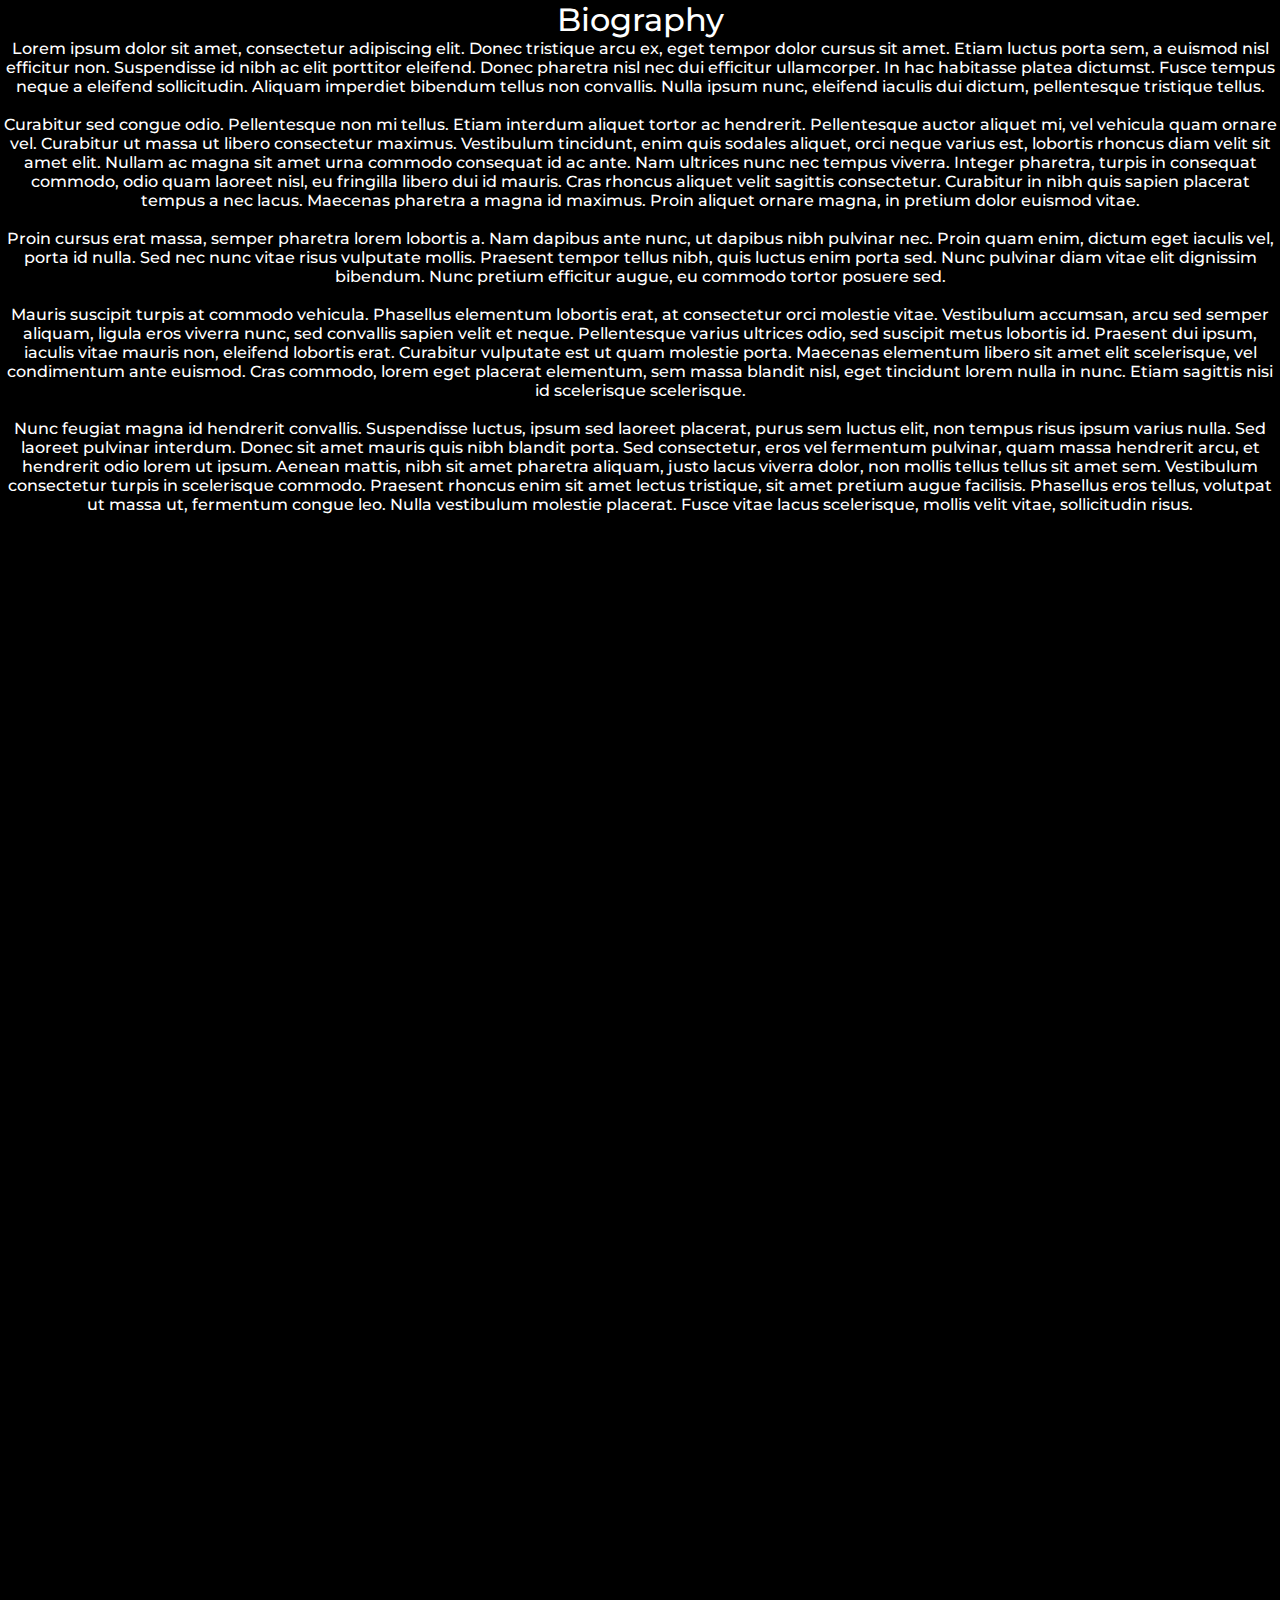
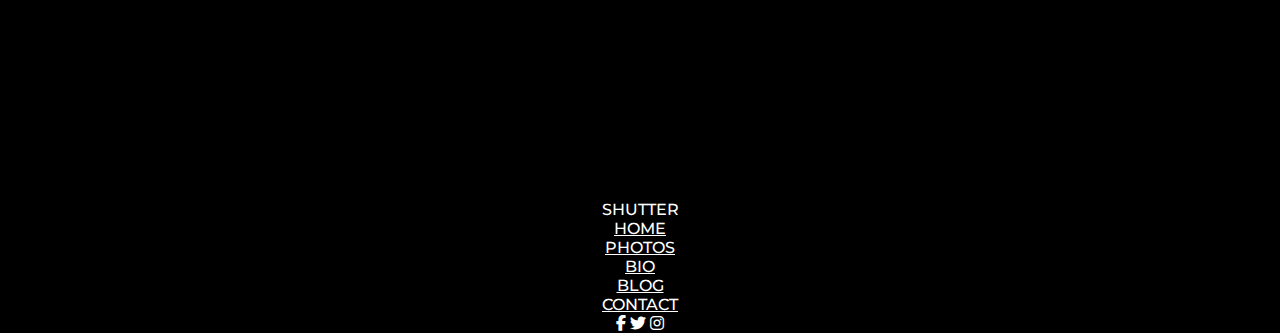
<file: bio.html>
<!doctype html>
<html lang="en">
  <head>
    <title></title>
    <meta charset="utf-8">
    <meta name="viewport" content="width=device-width, initial-scale=1">
    <link href="https://cdn.jsdelivr.net/npm/bootstrap@5.0.2/dist/css/bootstrap.min.css" rel="stylesheet" integrity="sha384-EVSTQN3/azprG1Anm3QDgpJLIm9Nao0Yz1ztcQTwFspd3yD65VohhpuuCOmLASjC" crossorigin="anonymous">
    <link rel="stylesheet" href="https://cdnjs.cloudflare.com/ajax/libs/font-awesome/6.2.1/css/all.min.css">
    <link href="css/style.css" rel="stylesheet">
  </head>
  <body>
    <div class="wrapper row">
      <main class="col-md-10">
        <div class="p-5 text-center">
          <h1 class="mb-3">Biography</h1>
          <p>Lorem ipsum dolor sit amet, consectetur adipiscing elit. Donec tristique arcu ex, eget tempor dolor cursus sit amet. Etiam luctus porta sem, a euismod nisl efficitur non. Suspendisse id nibh ac elit porttitor eleifend. Donec pharetra nisl nec dui efficitur ullamcorper. In hac habitasse platea dictumst. Fusce tempus neque a eleifend sollicitudin. Aliquam imperdiet bibendum tellus non convallis. Nulla ipsum nunc, eleifend iaculis dui dictum, pellentesque tristique tellus.<br><br>
          Curabitur sed congue odio. Pellentesque non mi tellus. Etiam interdum aliquet tortor ac hendrerit. Pellentesque auctor aliquet mi, vel vehicula quam ornare vel. Curabitur ut massa ut libero consectetur maximus. Vestibulum tincidunt, enim quis sodales aliquet, orci neque varius est, lobortis rhoncus diam velit sit amet elit. Nullam ac magna sit amet urna commodo consequat id ac ante. Nam ultrices nunc nec tempus viverra. Integer pharetra, turpis in consequat commodo, odio quam laoreet nisl, eu fringilla libero dui id mauris. Cras rhoncus aliquet velit sagittis consectetur. Curabitur in nibh quis sapien placerat tempus a nec lacus. Maecenas pharetra a magna id maximus. Proin aliquet ornare magna, in pretium dolor euismod vitae.<br><br>
          Proin cursus erat massa, semper pharetra lorem lobortis a. Nam dapibus ante nunc, ut dapibus nibh pulvinar nec. Proin quam enim, dictum eget iaculis vel, porta id nulla. Sed nec nunc vitae risus vulputate mollis. Praesent tempor tellus nibh, quis luctus enim porta sed. Nunc pulvinar diam vitae elit dignissim bibendum. Nunc pretium efficitur augue, eu commodo tortor posuere sed.<br><br>
          Mauris suscipit turpis at commodo vehicula. Phasellus elementum lobortis erat, at consectetur orci molestie vitae. Vestibulum accumsan, arcu sed semper aliquam, ligula eros viverra nunc, sed convallis sapien velit et neque. Pellentesque varius ultrices odio, sed suscipit metus lobortis id. Praesent dui ipsum, iaculis vitae mauris non, eleifend lobortis erat. Curabitur vulputate est ut quam molestie porta. Maecenas elementum libero sit amet elit scelerisque, vel condimentum ante euismod. Cras commodo, lorem eget placerat elementum, sem massa blandit nisl, eget tincidunt lorem nulla in nunc. Etiam sagittis nisi id scelerisque scelerisque.<br><br>
          Nunc feugiat magna id hendrerit convallis. Suspendisse luctus, ipsum sed laoreet placerat, purus sem luctus elit, non tempus risus ipsum varius nulla. Sed laoreet pulvinar interdum. Donec sit amet mauris quis nibh blandit porta. Sed consectetur, eros vel fermentum pulvinar, quam massa hendrerit arcu, et hendrerit odio lorem ut ipsum. Aenean mattis, nibh sit amet pharetra aliquam, justo lacus viverra dolor, non mollis tellus tellus sit amet sem. Vestibulum consectetur turpis in scelerisque commodo. Praesent rhoncus enim sit amet lectus tristique, sit amet pretium augue facilisis. Phasellus eros tellus, volutpat ut massa ut, fermentum congue leo. Nulla vestibulum molestie placerat. Fusce vitae lacus scelerisque, mollis velit vitae, sollicitudin risus.<br>
          </p>
        </div>
      </main>

      <div class="col-md-2">
        <div class="d-flex flex-column flex-shrink-0 p-3 text-white">
          <span class="fs-4">SHUTTER</span>
          <ul class="nav flex-column mb-auto">
            <li class="nav-item">
              <a class="nav-link text-white" href="index.html">
                HOME
              </a>
            </li>
            <li>
              <a class="nav-link text-white" href="photos.html">
                PHOTOS
              </a>
            </li>
            <li>
              <a class="nav-link active" href="bio.html" aria-current="page">
                BIO
              </a>
            </li>
            <li>
              <a class="nav-link text-white" href="blog.html">
                BLOG
              </a>
            </li>
            <li>
              <a class="nav-link text-white" href="contact.html">
                CONTACT
              </a>
            </li>
          </ul>
          <footer class="text-center ">
            <div class="container pt-4">
              <section class="mb-4">
                <a
                  class="btn btn-link btn-floating btn-lg text-white m-1"
                  target="_blank"
                  href="social.html"
                  role="button"
                  data-mdb-ripple-color="light"
                  ><i class="fab fa-facebook-f"></i
                  ></a>
                <a
                  class="btn btn-link btn-floating btn-lg text-dark m-1"
                  target="_blank"
                  href="social.html"
                  role="button"
                  data-mdb-ripple-color="dark"
                  ><i class="fab fa-twitter"></i
                  ></a>
                <a
                  class="btn btn-link btn-floating btn-lg text-dark m-1"
                  target="_blank"
                  href="social.html"
                  role="button"
                  data-mdb-ripple-color="dark"
                  ><i class="fab fa-instagram"></i
                  ></a>
              </section>
            </div>
          </footer>
        </div>
      </div>
    </div>
    <!-- Required for Bootstrap 5 -->
    <script src="https://cdn.jsdelivr.net/npm/bootstrap@5.0.2/dist/js/bootstrap.bundle.min.js" integrity="sha384-MrcW6ZMFYlzcLA8Nl+NtUVF0sA7MsXsP1UyJoMp4YLEuNSfAP+JcXn/tWtIaxVXM" crossorigin="anonymous"></script>
  </body>
</html>
</file>
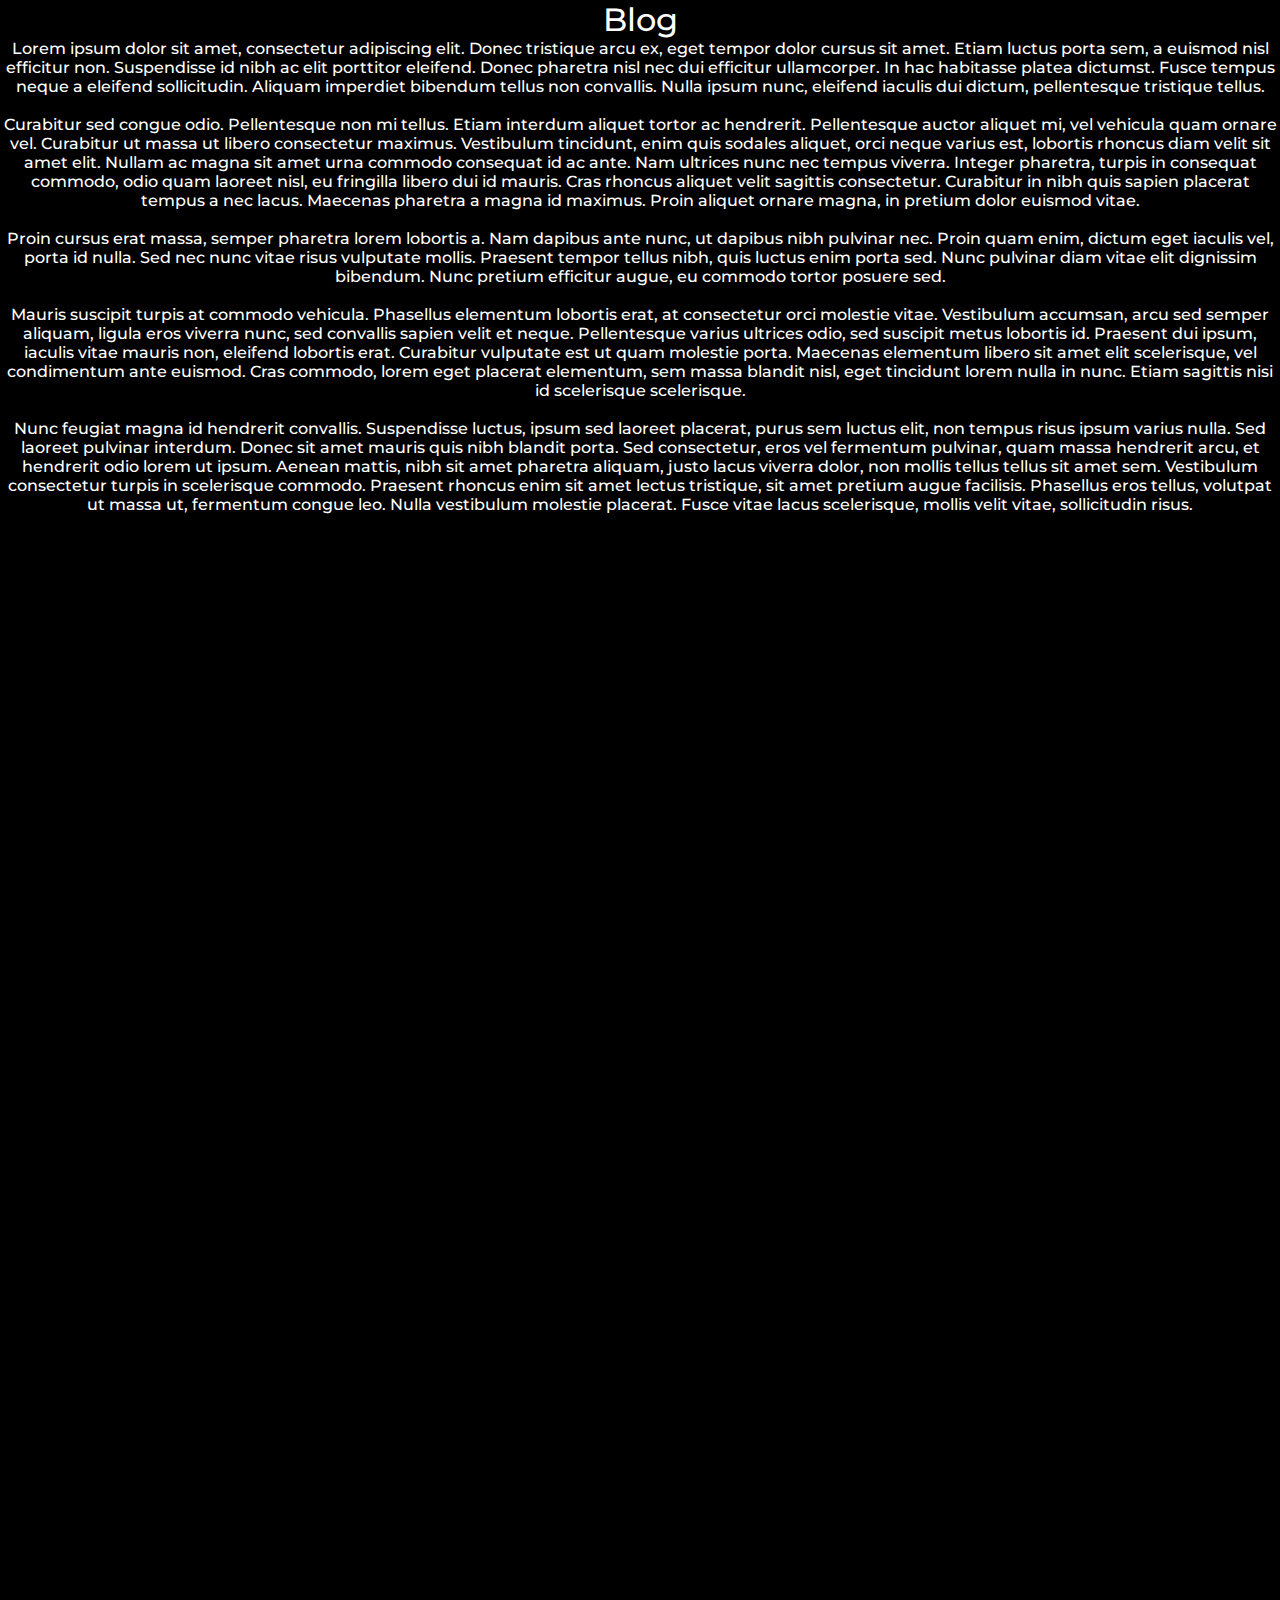
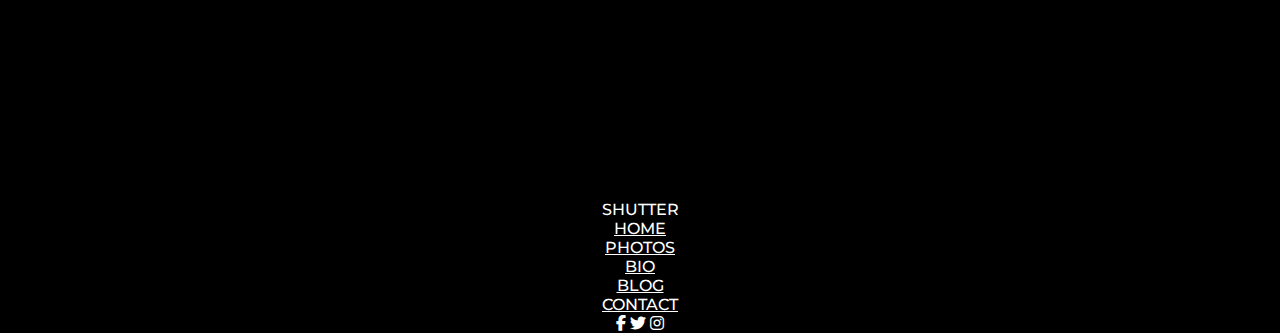
<file: blog.html>
<!doctype html>
<html lang="en">
  <head>
    <title></title>
    <meta charset="utf-8">
    <meta name="viewport" content="width=device-width, initial-scale=1">
    <link href="https://cdn.jsdelivr.net/npm/bootstrap@5.0.2/dist/css/bootstrap.min.css" rel="stylesheet" integrity="sha384-EVSTQN3/azprG1Anm3QDgpJLIm9Nao0Yz1ztcQTwFspd3yD65VohhpuuCOmLASjC" crossorigin="anonymous">
    <link rel="stylesheet" href="https://cdnjs.cloudflare.com/ajax/libs/font-awesome/6.2.1/css/all.min.css">
    <link href="css/style.css" rel="stylesheet">
  </head>
  <body>
    <div class="wrapper row">
      <main class="col-md-10">
        <div class="p-5 text-center">
          <h1 class="mb-3">Blog</h1>
          <p>Lorem ipsum dolor sit amet, consectetur adipiscing elit. Donec tristique arcu ex, eget tempor dolor cursus sit amet. Etiam luctus porta sem, a euismod nisl efficitur non. Suspendisse id nibh ac elit porttitor eleifend. Donec pharetra nisl nec dui efficitur ullamcorper. In hac habitasse platea dictumst. Fusce tempus neque a eleifend sollicitudin. Aliquam imperdiet bibendum tellus non convallis. Nulla ipsum nunc, eleifend iaculis dui dictum, pellentesque tristique tellus.<br><br>
          Curabitur sed congue odio. Pellentesque non mi tellus. Etiam interdum aliquet tortor ac hendrerit. Pellentesque auctor aliquet mi, vel vehicula quam ornare vel. Curabitur ut massa ut libero consectetur maximus. Vestibulum tincidunt, enim quis sodales aliquet, orci neque varius est, lobortis rhoncus diam velit sit amet elit. Nullam ac magna sit amet urna commodo consequat id ac ante. Nam ultrices nunc nec tempus viverra. Integer pharetra, turpis in consequat commodo, odio quam laoreet nisl, eu fringilla libero dui id mauris. Cras rhoncus aliquet velit sagittis consectetur. Curabitur in nibh quis sapien placerat tempus a nec lacus. Maecenas pharetra a magna id maximus. Proin aliquet ornare magna, in pretium dolor euismod vitae.<br><br>
          Proin cursus erat massa, semper pharetra lorem lobortis a. Nam dapibus ante nunc, ut dapibus nibh pulvinar nec. Proin quam enim, dictum eget iaculis vel, porta id nulla. Sed nec nunc vitae risus vulputate mollis. Praesent tempor tellus nibh, quis luctus enim porta sed. Nunc pulvinar diam vitae elit dignissim bibendum. Nunc pretium efficitur augue, eu commodo tortor posuere sed.<br><br>
          Mauris suscipit turpis at commodo vehicula. Phasellus elementum lobortis erat, at consectetur orci molestie vitae. Vestibulum accumsan, arcu sed semper aliquam, ligula eros viverra nunc, sed convallis sapien velit et neque. Pellentesque varius ultrices odio, sed suscipit metus lobortis id. Praesent dui ipsum, iaculis vitae mauris non, eleifend lobortis erat. Curabitur vulputate est ut quam molestie porta. Maecenas elementum libero sit amet elit scelerisque, vel condimentum ante euismod. Cras commodo, lorem eget placerat elementum, sem massa blandit nisl, eget tincidunt lorem nulla in nunc. Etiam sagittis nisi id scelerisque scelerisque.<br><br>
          Nunc feugiat magna id hendrerit convallis. Suspendisse luctus, ipsum sed laoreet placerat, purus sem luctus elit, non tempus risus ipsum varius nulla. Sed laoreet pulvinar interdum. Donec sit amet mauris quis nibh blandit porta. Sed consectetur, eros vel fermentum pulvinar, quam massa hendrerit arcu, et hendrerit odio lorem ut ipsum. Aenean mattis, nibh sit amet pharetra aliquam, justo lacus viverra dolor, non mollis tellus tellus sit amet sem. Vestibulum consectetur turpis in scelerisque commodo. Praesent rhoncus enim sit amet lectus tristique, sit amet pretium augue facilisis. Phasellus eros tellus, volutpat ut massa ut, fermentum congue leo. Nulla vestibulum molestie placerat. Fusce vitae lacus scelerisque, mollis velit vitae, sollicitudin risus.<br>
          </p>
        </div>
      </main>

      <div class="col-md-2">
        <div class="d-flex flex-column flex-shrink-0 p-3 text-white">
          <span class="fs-4">SHUTTER</span>
          <ul class="nav flex-column mb-auto">
            <li class="nav-item">
              <a class="nav-link text-white" href="index.html">
                HOME
              </a>
            </li>
            <li>
              <a class="nav-link text-white" href="photos.html">
                PHOTOS
              </a>
            </li>
            <li>
              <a class="nav-link text-white" href="bio.html">
                BIO
              </a>
            </li>
            <li>
              <a class="nav-link active" href="blog.html" aria-current="page">
                BLOG
              </a>
            </li>
            <li>
              <a class="nav-link text-white" href="contact.html">
                CONTACT
              </a>
            </li>
          </ul>
          <footer class="text-center ">
            <div class="container pt-4">
              <section class="mb-4">
                <a
                  class="btn btn-link btn-floating btn-lg text-white m-1"
                  target="_blank"
                  href="social.html"
                  role="button"
                  data-mdb-ripple-color="light"
                  ><i class="fab fa-facebook-f"></i
                  ></a>
                <a
                  class="btn btn-link btn-floating btn-lg text-dark m-1"
                  target="_blank"
                  href="social.html"
                  role="button"
                  data-mdb-ripple-color="dark"
                  ><i class="fab fa-twitter"></i
                  ></a>
                <a
                  class="btn btn-link btn-floating btn-lg text-dark m-1"
                  target="_blank"
                  href="social.html"
                  role="button"
                  data-mdb-ripple-color="dark"
                  ><i class="fab fa-instagram"></i
                  ></a>
              </section>
            </div>
          </footer>
        </div>
      </div>
    </div>
    <!-- Required for Bootstrap 5 -->
    <script src="https://cdn.jsdelivr.net/npm/bootstrap@5.0.2/dist/js/bootstrap.bundle.min.js" integrity="sha384-MrcW6ZMFYlzcLA8Nl+NtUVF0sA7MsXsP1UyJoMp4YLEuNSfAP+JcXn/tWtIaxVXM" crossorigin="anonymous"></script>
  </body>
</html>
</file>
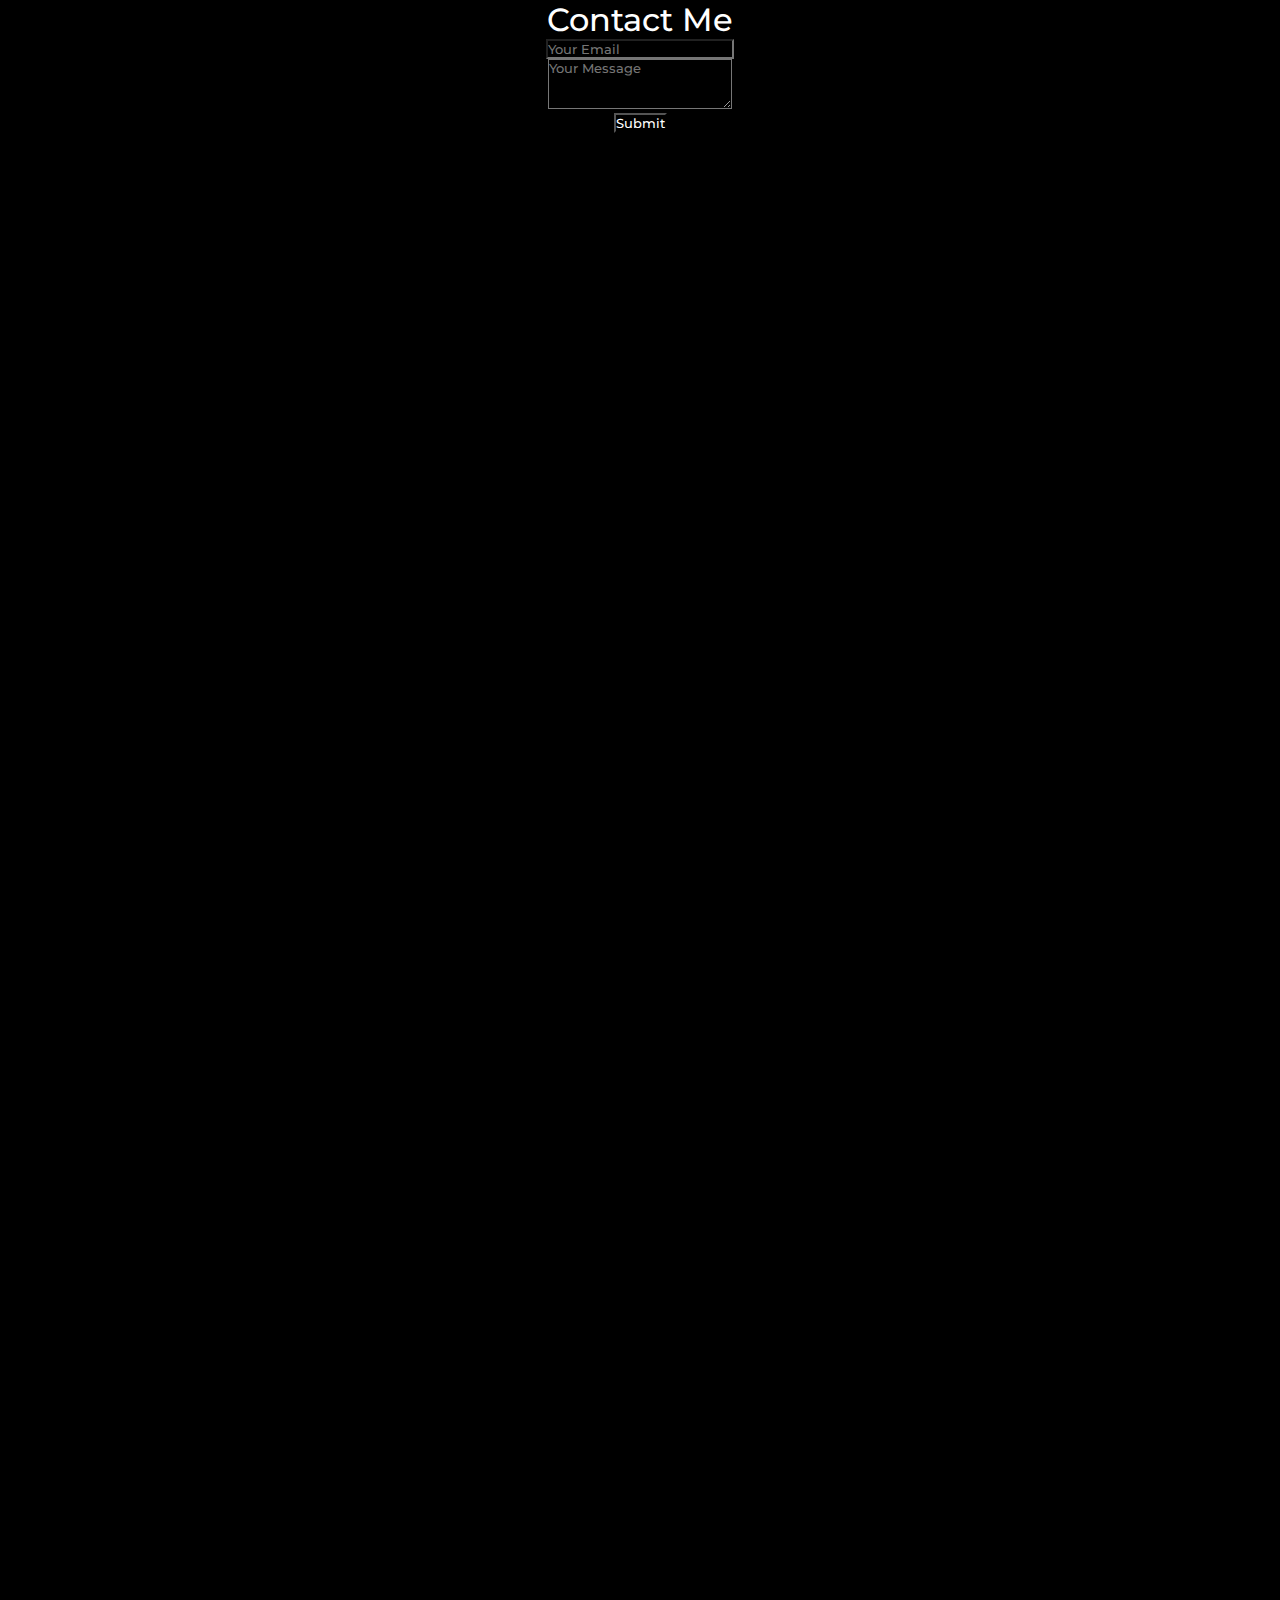
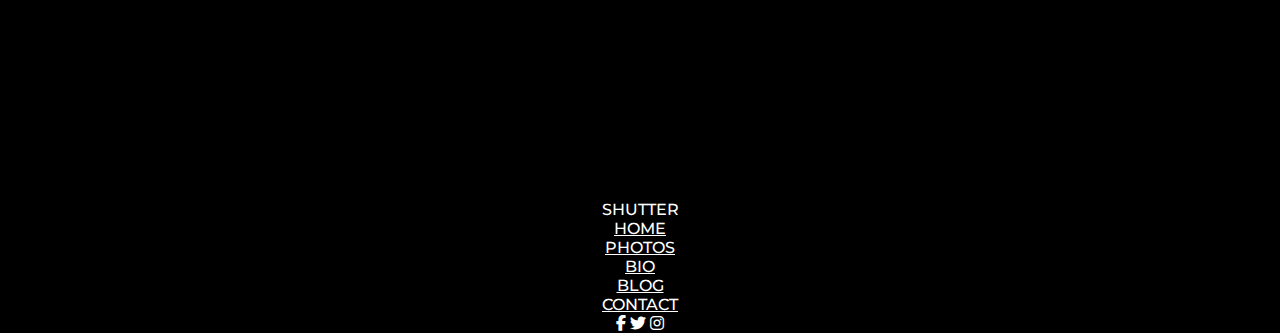
<file: contact.html>
<!doctype html>
<html lang="en">
  <head>
    <title></title>
    <meta charset="utf-8">
    <meta name="viewport" content="width=device-width, initial-scale=1">
    <link href="https://cdn.jsdelivr.net/npm/bootstrap@5.0.2/dist/css/bootstrap.min.css" rel="stylesheet" integrity="sha384-EVSTQN3/azprG1Anm3QDgpJLIm9Nao0Yz1ztcQTwFspd3yD65VohhpuuCOmLASjC" crossorigin="anonymous">
    <link rel="stylesheet" href="https://cdnjs.cloudflare.com/ajax/libs/font-awesome/6.2.1/css/all.min.css">
    <link href="css/style.css" rel="stylesheet">
  </head>
  <body>
    <div class="wrapper row">
      <main class="col-md-10">
        <div class="p-5 text-center">
          <h1 class="mb-3">Contact Me</h1>
          <form>
            <div class="form-group pb-4">
              <input type="email" class="form-control" id="exampleFormControlInput1" placeholder="Your Email">
            </div>
            <div class="form-group pb-4">
              <textarea class="form-control" id="exampleFormControlTextarea1" placeholder="Your Message" rows="3"></textarea>
            </div>
            <button type="submit" class="btn btn-light mb-2">Submit</button>
          </form>
        </div>
      </main>

      <div class="col-md-2">
        <div class="d-flex flex-column flex-shrink-0 p-3 text-white">
          <span class="fs-4">SHUTTER</span>
          <ul class="nav flex-column mb-auto">
            <li class="nav-item">
              <a class="nav-link text-white" href="index.html">
                HOME
              </a>
            </li>
            <li>
              <a class="nav-link text-white" href="photos.html">
                PHOTOS
              </a>
            </li>
            <li>
              <a class="nav-link text-white" href="bio.html">
                BIO
              </a>
            </li>
            <li>
              <a class="nav-link text-white" href="blog.html">
                BLOG
              </a>
            </li>
            <li>
              <a class="nav-link active" href="contact.html" aria-current="page">
                CONTACT
              </a>
            </li>
          </ul>
          <footer class="text-center ">
            <div class="container pt-4">
              <section class="mb-4">
                <a
                  class="btn btn-link btn-floating btn-lg text-white m-1"
                  target="_blank"
                  href="social.html"
                  role="button"
                  data-mdb-ripple-color="light"
                  ><i class="fab fa-facebook-f"></i
                  ></a>
                <a
                  class="btn btn-link btn-floating btn-lg text-dark m-1"
                  target="_blank"
                  href="social.html"
                  role="button"
                  data-mdb-ripple-color="dark"
                  ><i class="fab fa-twitter"></i
                  ></a>
                <a
                  class="btn btn-link btn-floating btn-lg text-dark m-1"
                  target="_blank"
                  href="social.html"
                  role="button"
                  data-mdb-ripple-color="dark"
                  ><i class="fab fa-instagram"></i
                  ></a>
              </section>
            </div>
          </footer>
        </div>
      </div>
    </div>
    <!-- Required for Bootstrap 5 -->
    <script src="https://cdn.jsdelivr.net/npm/bootstrap@5.0.2/dist/js/bootstrap.bundle.min.js" integrity="sha384-MrcW6ZMFYlzcLA8Nl+NtUVF0sA7MsXsP1UyJoMp4YLEuNSfAP+JcXn/tWtIaxVXM" crossorigin="anonymous"></script>
  </body>
</html>
</file>
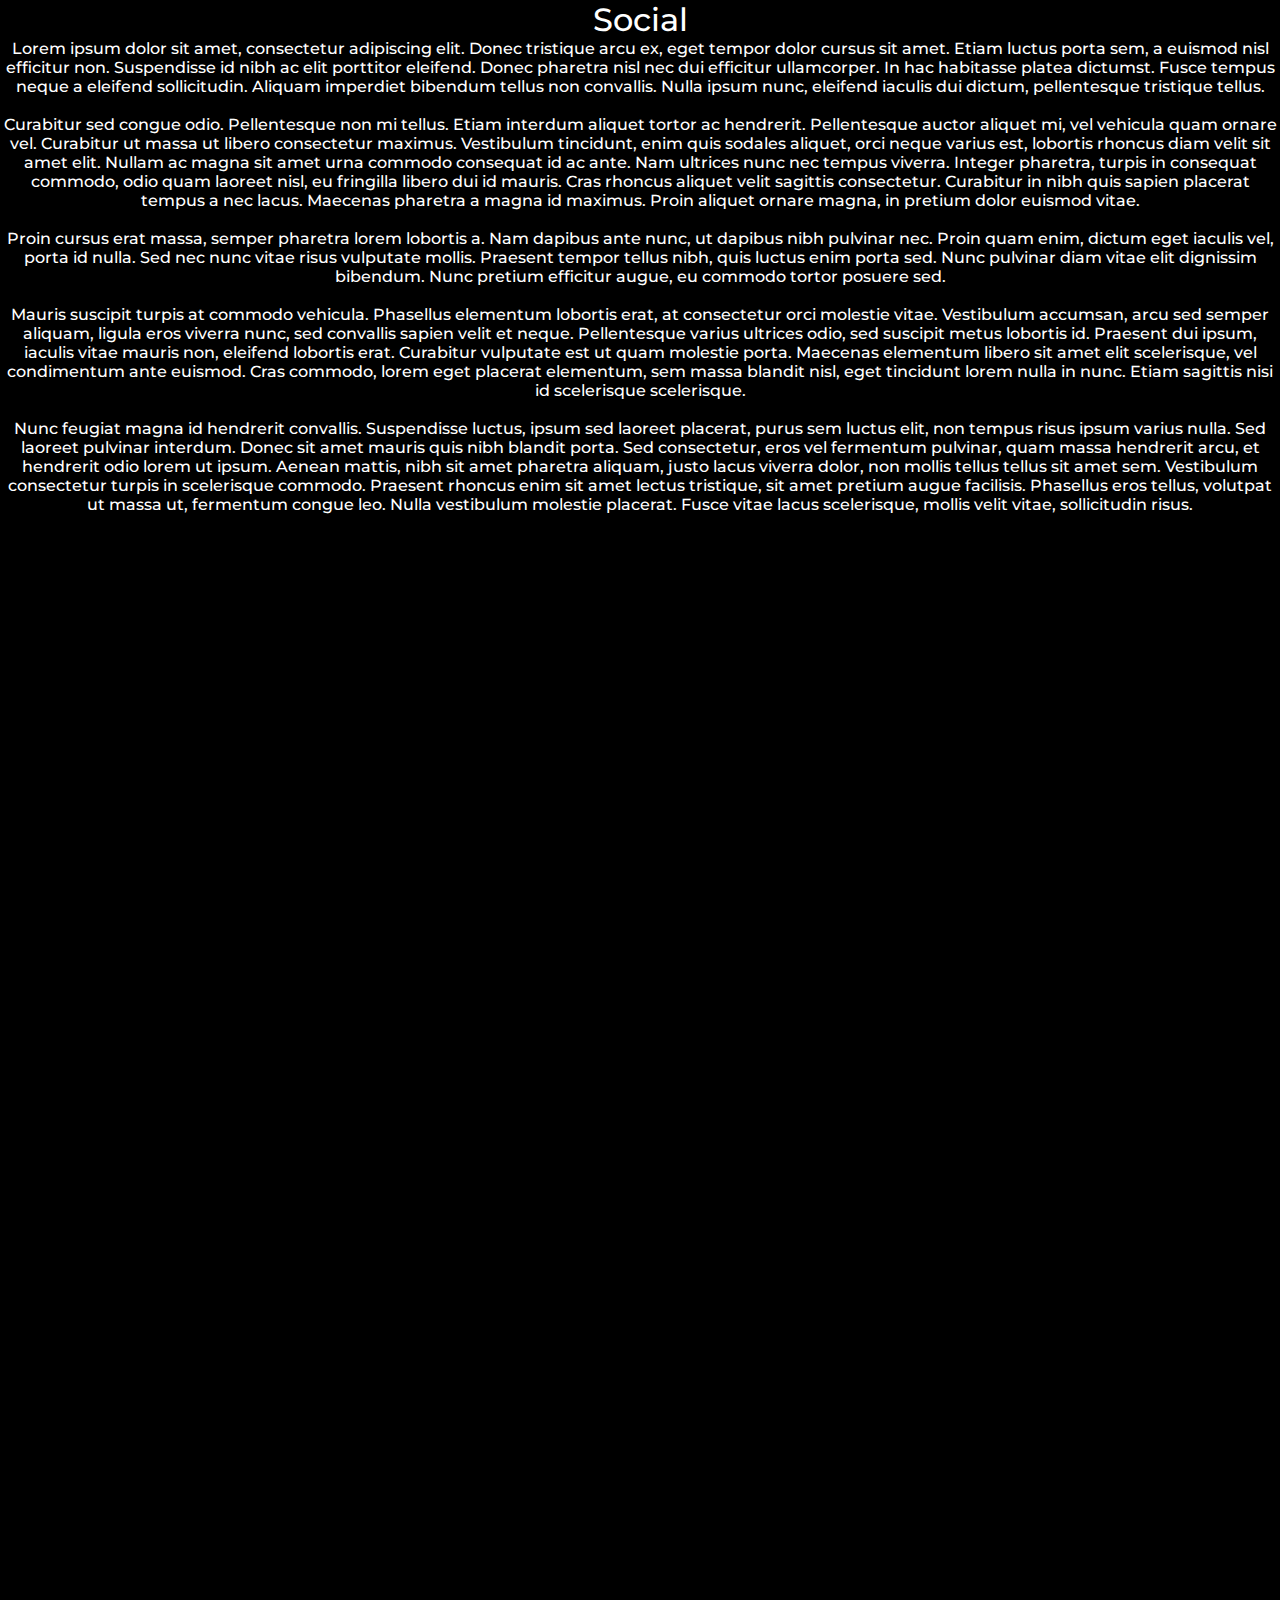
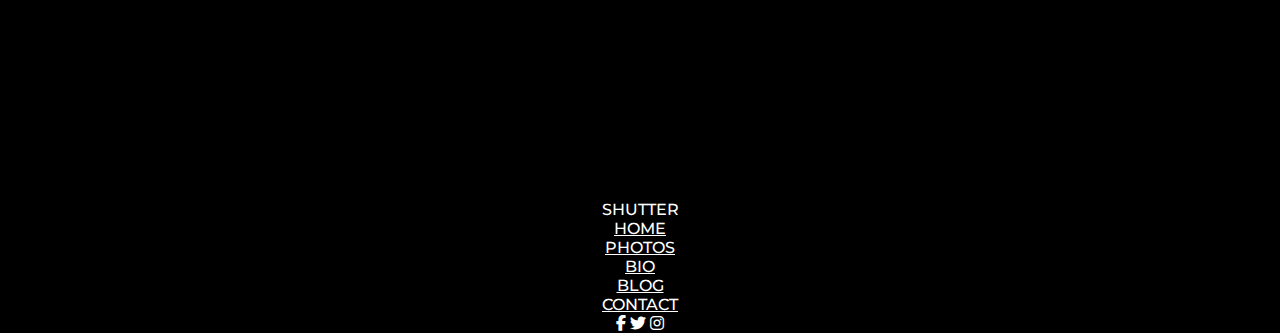
<file: social.html>
<!doctype html>
<html lang="en">
  <head>
    <title></title>
    <meta charset="utf-8">
    <meta name="viewport" content="width=device-width, initial-scale=1">
    <link href="https://cdn.jsdelivr.net/npm/bootstrap@5.0.2/dist/css/bootstrap.min.css" rel="stylesheet" integrity="sha384-EVSTQN3/azprG1Anm3QDgpJLIm9Nao0Yz1ztcQTwFspd3yD65VohhpuuCOmLASjC" crossorigin="anonymous">
    <link rel="stylesheet" href="https://cdnjs.cloudflare.com/ajax/libs/font-awesome/6.2.1/css/all.min.css">
    <link href="css/style.css" rel="stylesheet">
  </head>
  <body>
    <div class="wrapper row">
      <main class="col-md-10">
        <div class="p-5 text-center">
          <h1 class="mb-3">Social</h1>
          <p>Lorem ipsum dolor sit amet, consectetur adipiscing elit. Donec tristique arcu ex, eget tempor dolor cursus sit amet. Etiam luctus porta sem, a euismod nisl efficitur non. Suspendisse id nibh ac elit porttitor eleifend. Donec pharetra nisl nec dui efficitur ullamcorper. In hac habitasse platea dictumst. Fusce tempus neque a eleifend sollicitudin. Aliquam imperdiet bibendum tellus non convallis. Nulla ipsum nunc, eleifend iaculis dui dictum, pellentesque tristique tellus.<br><br>
          Curabitur sed congue odio. Pellentesque non mi tellus. Etiam interdum aliquet tortor ac hendrerit. Pellentesque auctor aliquet mi, vel vehicula quam ornare vel. Curabitur ut massa ut libero consectetur maximus. Vestibulum tincidunt, enim quis sodales aliquet, orci neque varius est, lobortis rhoncus diam velit sit amet elit. Nullam ac magna sit amet urna commodo consequat id ac ante. Nam ultrices nunc nec tempus viverra. Integer pharetra, turpis in consequat commodo, odio quam laoreet nisl, eu fringilla libero dui id mauris. Cras rhoncus aliquet velit sagittis consectetur. Curabitur in nibh quis sapien placerat tempus a nec lacus. Maecenas pharetra a magna id maximus. Proin aliquet ornare magna, in pretium dolor euismod vitae.<br><br>
          Proin cursus erat massa, semper pharetra lorem lobortis a. Nam dapibus ante nunc, ut dapibus nibh pulvinar nec. Proin quam enim, dictum eget iaculis vel, porta id nulla. Sed nec nunc vitae risus vulputate mollis. Praesent tempor tellus nibh, quis luctus enim porta sed. Nunc pulvinar diam vitae elit dignissim bibendum. Nunc pretium efficitur augue, eu commodo tortor posuere sed.<br><br>
          Mauris suscipit turpis at commodo vehicula. Phasellus elementum lobortis erat, at consectetur orci molestie vitae. Vestibulum accumsan, arcu sed semper aliquam, ligula eros viverra nunc, sed convallis sapien velit et neque. Pellentesque varius ultrices odio, sed suscipit metus lobortis id. Praesent dui ipsum, iaculis vitae mauris non, eleifend lobortis erat. Curabitur vulputate est ut quam molestie porta. Maecenas elementum libero sit amet elit scelerisque, vel condimentum ante euismod. Cras commodo, lorem eget placerat elementum, sem massa blandit nisl, eget tincidunt lorem nulla in nunc. Etiam sagittis nisi id scelerisque scelerisque.<br><br>
          Nunc feugiat magna id hendrerit convallis. Suspendisse luctus, ipsum sed laoreet placerat, purus sem luctus elit, non tempus risus ipsum varius nulla. Sed laoreet pulvinar interdum. Donec sit amet mauris quis nibh blandit porta. Sed consectetur, eros vel fermentum pulvinar, quam massa hendrerit arcu, et hendrerit odio lorem ut ipsum. Aenean mattis, nibh sit amet pharetra aliquam, justo lacus viverra dolor, non mollis tellus tellus sit amet sem. Vestibulum consectetur turpis in scelerisque commodo. Praesent rhoncus enim sit amet lectus tristique, sit amet pretium augue facilisis. Phasellus eros tellus, volutpat ut massa ut, fermentum congue leo. Nulla vestibulum molestie placerat. Fusce vitae lacus scelerisque, mollis velit vitae, sollicitudin risus.<br>
          </p>
        </div>
      </main>

      <div class="col-md-2">
        <div class="d-flex flex-column flex-shrink-0 p-3 text-white">
          <span class="fs-4">SHUTTER</span>
          <ul class="nav flex-column mb-auto">
            <li class="nav-item">
              <a class="nav-link text-white" href="index.html">
                HOME
              </a>
            </li>
            <li>
              <a class="nav-link text-white" href="photos.html">
                PHOTOS
              </a>
            </li>
            <li>
              <a class="nav-link text-white" href="bio.html">
                BIO
              </a>
            </li>
            <li>
              <a class="nav-link text-white" href="blog.html">
                BLOG
              </a>
            </li>
            <li>
              <a class="nav-link text-white" href="contact.html">
                CONTACT
              </a>
            </li>
          </ul>
          <footer class="text-center ">
            <div class="container pt-4">
              <section class="mb-4">
                <a
                  class="btn btn-link btn-floating btn-lg text-white m-1"
                  target="_blank"
                  href="social.html"
                  role="button"
                  data-mdb-ripple-color="light"
                  ><i class="fab fa-facebook-f"></i
                  ></a>
                <a
                  class="btn btn-link btn-floating btn-lg text-dark m-1"
                  target="_blank"
                  href="social.html"
                  role="button"
                  data-mdb-ripple-color="dark"
                  ><i class="fab fa-twitter"></i
                  ></a>
                <a
                  class="btn btn-link btn-floating btn-lg text-dark m-1"
                  target="_blank"
                  href="social.html"
                  role="button"
                  data-mdb-ripple-color="dark"
                  ><i class="fab fa-instagram"></i
                  ></a>
              </section>
            </div>
          </footer>
        </div>
      </div>
    </div>
    <!-- Required for Bootstrap 5 -->
    <script src="https://cdn.jsdelivr.net/npm/bootstrap@5.0.2/dist/js/bootstrap.bundle.min.js" integrity="sha384-MrcW6ZMFYlzcLA8Nl+NtUVF0sA7MsXsP1UyJoMp4YLEuNSfAP+JcXn/tWtIaxVXM" crossorigin="anonymous"></script>
  </body>
</html>
</file>
<file: css/style.css>
@import url('https://fonts.googleapis.com/css2?family=Montserrat:wght@500;700&display=swap');

* {
    font-family: "Montserrat";
    font-weight: 500;

    background-color: #000;
    color: #fff;
    padding: 0;
    margin: 0;
    box-sizing: border-box;
}

.wrapper.row {
    flex-wrap: nowrap;
    margin: 0;
    background-color: blue;
}
.wrapper.row>* {
    padding: 0;
    text-align: center;
}

/*
.col-md-2 {
    background-color: tomato;
}
*/

.col-md-2 div {
    position: sticky;
    top: 0;
}

.col-md-10 {
    /*background-color: limegreen;*/
    height: 200vh;
}

.modal-header .btn-close {
    color: #fff;
    background-color: #fff;
}

#m1 .modal-img {
    width: 100%;
}
</file>
